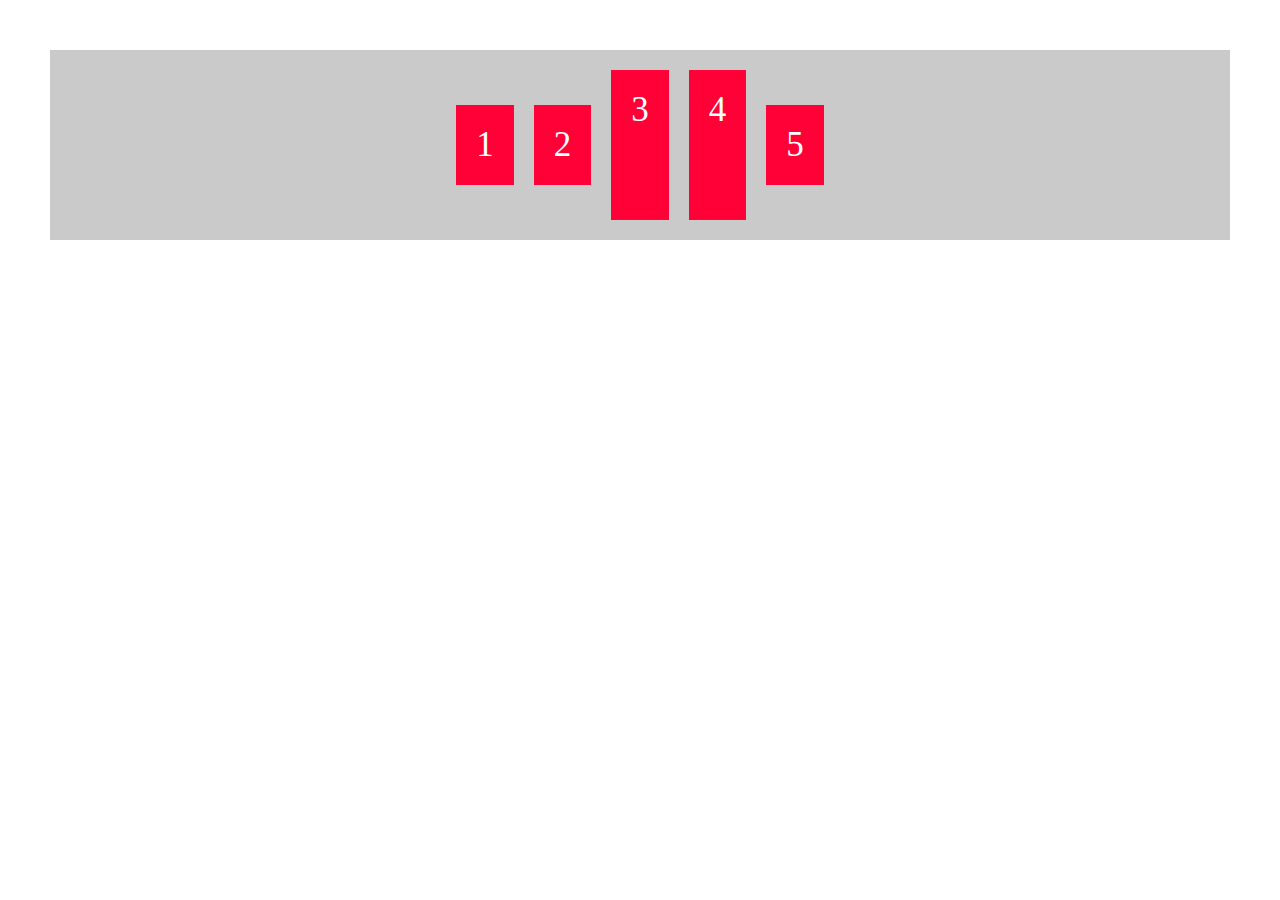
<file: index.html>
<!DOCTYPE html>
<html lang="en">
<head>
    <meta charset="UTF-8">
    <meta http-equiv="X-UA-Compatible" content="IE=edge">
    <meta name="viewport" content="width=device-width, initial-scale=1.0">
    <title>CSS Flexbox</title>
    <link rel="stylesheet" href="style.css">
</head>
<body>
    <div class="container">
        <div class="items-1 item">1</div>
        <div class="items-2 item">2</div>
        <div class="items-3 item">3</div>
        <div class="items-4 item">4</div>
        <div class="items-5 item">5</div>
    </div>
</body>
</html>
</file>
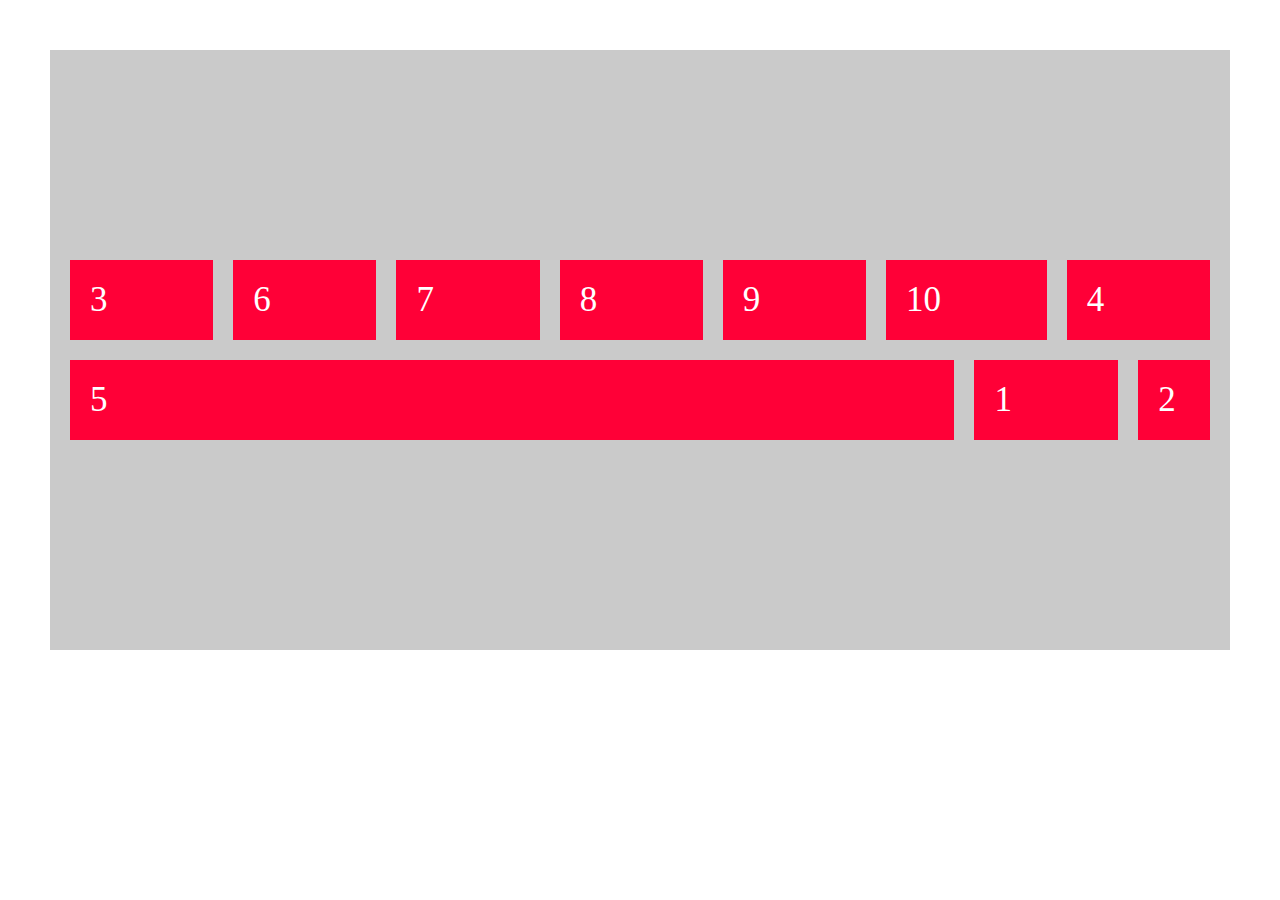
<file: order of flex items/index.html>
<!DOCTYPE html>
<html lang="en">
<head>
    <meta charset="UTF-8">
    <meta http-equiv="X-UA-Compatible" content="IE=edge">
    <meta name="viewport" content="width=device-width, initial-scale=1.0">
    <title>CSS Flexbox</title>
    <link rel="stylesheet" href="style.css">
</head>
<body>
    <div class="container">
        <div class="item-1 item">1</div>
        <div class="item-2 item">2</div>
        <div class="item-3 item">3</div>
        <div class="item-4 item">4</div>
        <div class="item-5 item">5</div>
        <div class="item-6 item">6</div>
        <div class="item-7 item">7</div>
        <div class="item-8 item">8</div>
        <div class="item-9 item">9</div>
        <div class="item-10 item">10</div>
    </div>
</body>
</html>
</file>
<file: style.css>
* {
    margin: 0;
    padding: 0;
    box-sizing: border-box;

}

.container {
    background-color: #cacaca;
    padding: 10px;
    margin: 50px;
    display: flex;
    flex-direction: row;
    justify-content: center;/*To align the flex items at the center*/
    align-items: center; /*aligns items to the center vertically*/
 }

 .item {
    background-color: #ff0037;
    color: #fff;
    font-size: 35px;
    padding: 20px;
    margin: 10px;
 }

 .items-3 {
    height: 150px;
 }

 .items-4 {
    align-self: stretch;
 }
</file>
<file: order of flex items/style.css>
* {
    margin: 0;
    padding: 0;
    box-sizing: border-box;

}

.container {
    background-color: #cacaca;
    padding: 10px;
    margin: 50px;
    display: flex;
    flex-direction: row;
    justify-content: center;/*To align the flex items at the center*/
    align-items: center; /*aligns items to the center vertically*/
    flex-wrap: wrap;
    height: 600px;
    align-content: center;
 }

 .item {
    background-color: #ff0037;
    color: #fff;
    font-size: 35px;
    padding: 20px;
    margin: 10px;
    flex-grow: 1;
 }

 .item-1 {
    order:3;
    flex-grow:6;
 }

 .item-2 {
    order: 4;
 }

 .item-3 {
   order: 0; 
 }

 .item-4 {
    order: 1;
 }

 .item-5 {
    order: 2;
    flex-basis: 75%;
    flex-shrink: 1;
 }
</file>
